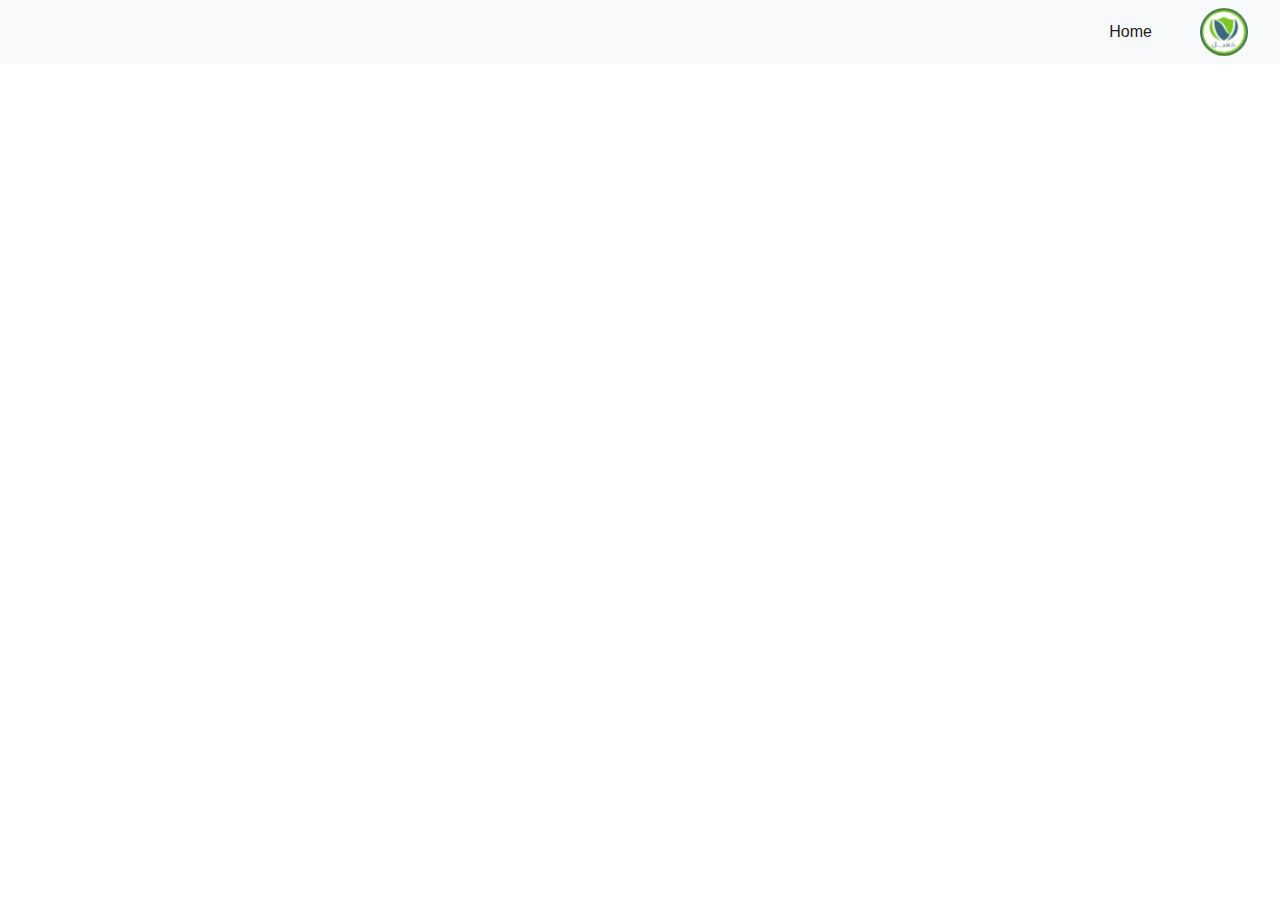
<file: index.html>
<!DOCTYPE html>
<html dir="rtl" lang="ar">
<head>
    <meta charset="UTF-8">
    <meta name="viewport" content="width=device-width, initial-scale=1.0">
    <title>El-Kafeel</title>
    <link rel="stylesheet" href="Styles/Style.css">
    <link rel="stylesheet" href="@Libraries/bootstrap-4.6.0-dist/css/bootstrap.css">
   
</head>
<body>
    <!-- NavBar -->
    <nav id='navBar'></nav>

    <!-- scripts  -->
    <section  id='scripts'>
        <script src='@Libraries/Jquery/jquery.js'></script>
        <script src='@Libraries/bootstrap-4.6.0-dist/js/bootstrap.min.js'></script>
        <script src='App/Controllers/inc.js'></script>
        <script src='App/main.js'></script>
    </section>
</body>
</html>
</file>
<file: Styles/Style.css>
/* [***] @imports */
/* [#] Main */
@import 'colors.css';
@import 'assets-links.css';
/* [#] Components */
@import '/Components/NavBar/nav.css';

/* [***] Backgorund Images */
._M0-img-center {
  background-repeat: no-repeat !important;
  background-position: center !important;
  background-size: cover !important;
}
</file>
